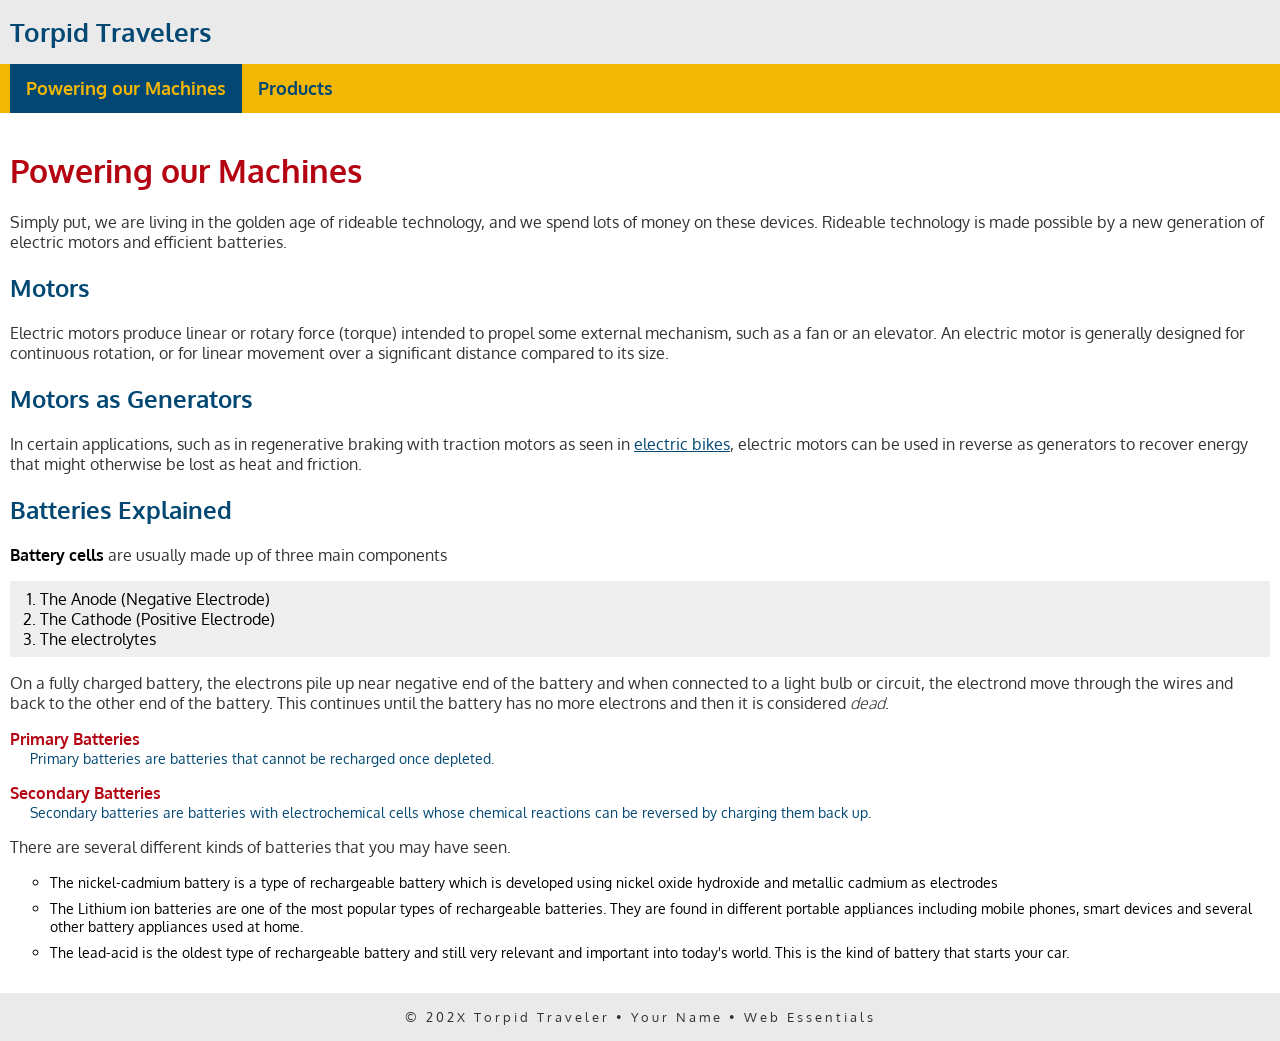
<file: index.html>
<!doctype html>
<html lang="en">

<head>
    <meta charset="UTF-8">
    <meta name="description"
        content="Torpid Travelers is dedicated to helping you get around without breaking a sweat." />
    <meta name="author" content="Paul Cheney" />
    <meta name="viewport" content="width=device-width, initial-scale=1">
    <title>Torpid Travelers: Powering our Machines</title>

    <link rel="preconnect" href="https://fonts.googleapis.com">
    <link rel="preconnect" href="https://fonts.gstatic.com" crossorigin>
    <link href="https://fonts.googleapis.com/css2?family=Oxygen:wght@300;400;700&display=swap" rel="stylesheet">

    <link rel="stylesheet" href="styles.css">
</head>

<body>
    <!-- start the page header -->
    <header>
        <span>Torpid Travelers</span>
    </header>

    <!-- start the page navigation -->
    <nav>
        <ul>
            <li class="active"><a href="index.html">Powering our Machines</a></li>
            <li><a href="products.html">Products</a></li>
        </ul>
    </nav>

    <!-- start the page main -->
    <main>
        <h1>Powering our Machines</h1>
        <p>Simply put, we are living in the golden age of rideable technology, and we spend lots of money on these
            devices. Rideable technology is made possible by a new generation of electric motors and efficient
            batteries.</p>

        <h2>Motors</h2>
        <p>Electric motors produce linear or rotary force (torque) intended to propel some external mechanism, such as a
            fan or an elevator. An electric motor is generally designed for continuous rotation, or for linear movement
            over a significant distance compared to its size.</p>

        <h2>Motors as Generators</h2>
        <p>In certain applications, such as in regenerative braking with traction motors as seen in <a
                href="https://www.bicycling.com/bikes-gear/a22132137/best-electric-bikes" target="_blank"
                rel="nofollow">electric bikes</a>, electric motors can be used in reverse as generators to recover
            energy that might otherwise be lost as heat and friction.</p>

        <h2>Batteries Explained</h2>
        <p><strong>Battery cells</strong> are usually made up of three main components</p>
        <ol>
            <li>The Anode (Negative Electrode)</li>
            <li>The Cathode (Positive Electrode)</li>
            <li>The electrolytes</li>
        </ol>
        <p>On a fully charged battery, the electrons pile up near negative end of the battery and when connected to a
            light bulb or circuit, the electrond move through the wires and back to the other end of the battery. This
            continues until the battery has no more electrons and then it is considered <em>dead</em>.</p>

        <dl>
            <dt>Primary Batteries</dt>
            <dd>Primary batteries are batteries that cannot be recharged once depleted.</dd>
            <dt>Secondary Batteries</dt>
            <dd>Secondary batteries are batteries with electrochemical cells whose chemical reactions can be reversed by
                charging them back up.</dd>
        </dl>
        <p>There are several different kinds of batteries that you may have seen.</p>
        <ul>
            <li>The nickel-cadmium battery is a type of rechargeable battery which is developed using nickel oxide
                hydroxide and metallic cadmium as electrodes</li>
            <li>The Lithium ion batteries are one of the most popular types of rechargeable batteries. They are found in
                different portable appliances including mobile phones, smart devices and several other battery
                appliances used at home. </li>
            <li>The lead-acid is the oldest type of rechargeable battery and still very relevant and important into
                today's world. This is the kind of battery that starts your car.</li>
        </ul>
    </main>

    <!-- start the page footer -->
    <footer>
        <p>&copy; 202X Torpid Traveler &bull; Your Name &bull; Web Essentials</p>
    </footer>
</body>

</html>
</file>
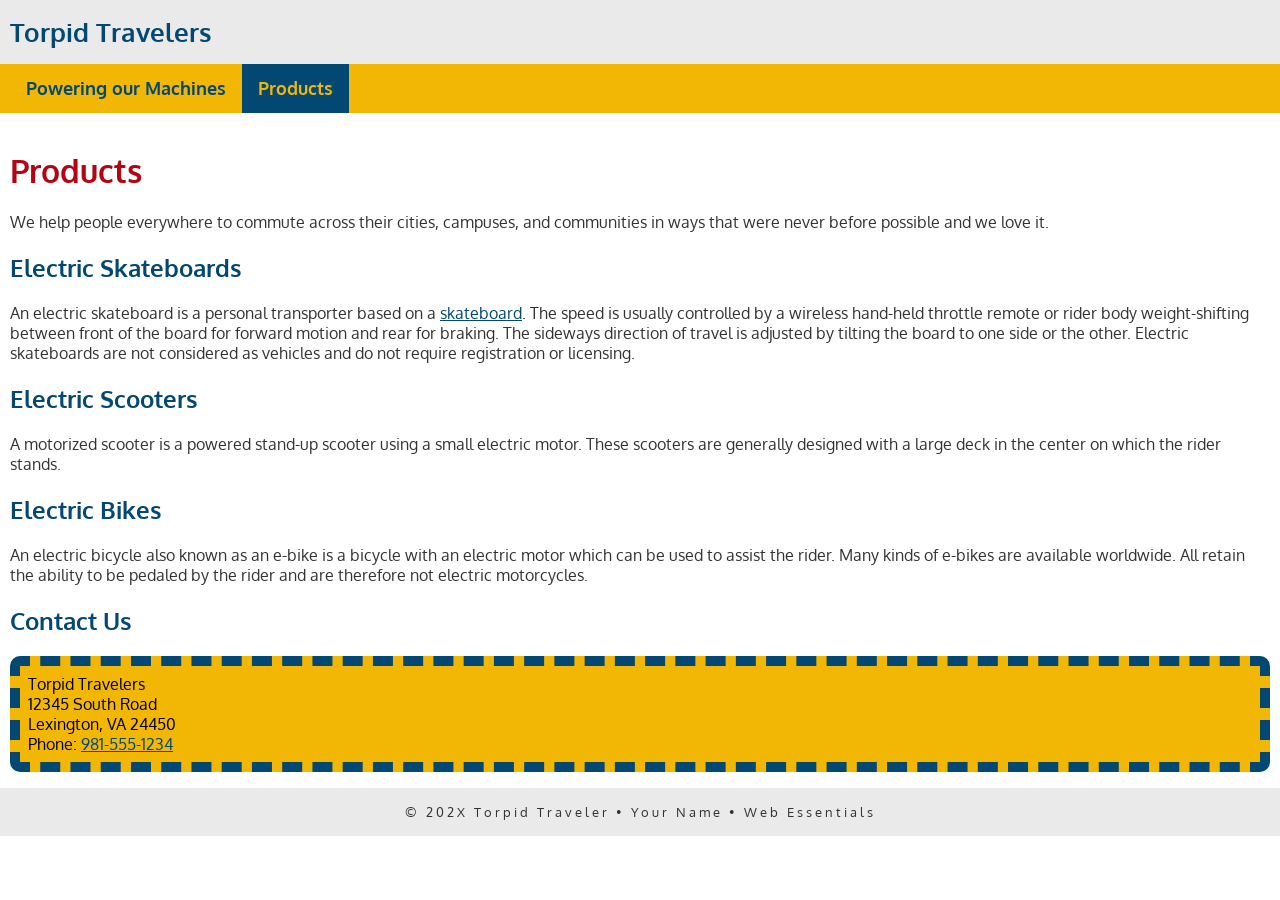
<file: products.html>
<!doctype html>
<html lang="en">

<head>
    <meta charset="UTF-8">
    <meta name="description" content="Torpid Travelers products help you get around." />
    <meta name="author" content="Paul Cheney" />
    <meta name="viewport" content="width=device-width, initial-scale=1">
    <title>Torpid Travelers: Products</title>

    <link rel="preconnect" href="https://fonts.googleapis.com">
    <link rel="preconnect" href="https://fonts.gstatic.com" crossorigin>
    <link href="https://fonts.googleapis.com/css2?family=Oxygen:wght@300;400;700&display=swap" rel="stylesheet">

    <link rel="stylesheet" href="styles.css">
</head>

<body>
    <!-- start the page header -->
    <header>
        <span>Torpid Travelers</span>
    </header>

    <!-- start the page navigation -->
    <nav>
        <ul>
            <li><a href="index.html">Powering our Machines</a></li>
            <li class="active"><a href="products.html">Products</a></li>
        </ul>
    </nav>

    <!-- start the page main -->
    <main>
        <h1>Products</h1>
        <p>We help people everywhere to commute across their cities, campuses, and communities in ways that were never
            before possible and we love it.</p>

        <h2>Electric Skateboards</h2>
        <p>An electric skateboard is a personal transporter based on a <a
                href="https://www.skatewarehouse.com/decks.html" target="_blank" rel="nofollow">skateboard</a>. The
            speed is usually controlled by a wireless hand-held throttle remote or rider body weight-shifting between
            front of the board for forward motion and rear for braking. The sideways direction of travel is adjusted by
            tilting the board to one side or the other. Electric skateboards are not considered as vehicles and do not
            require registration or licensing.</p>

        <h2>Electric Scooters</h2>
        <p>A motorized scooter is a powered stand-up scooter using a small electric motor. These scooters are generally
            designed with a large deck in the center on which the rider stands.</p>

        <h2>Electric Bikes</h2>
        <p>An electric bicycle also known as an e-bike is a bicycle with an electric motor which can be used to assist
            the rider. Many kinds of e-bikes are available worldwide. All retain the ability to be pedaled by the rider
            and are therefore not electric motorcycles.</p>


        <h2>Contact Us</h2>
        <address>
            Torpid Travelers<br>
            12345 South Road<br>
            Lexington, VA 24450<br>
            Phone: <a href="tel:9815551234">981-555-1234</a>
        </address>

    </main>

    <!-- start the page footer -->
    <footer>
        <p>&copy; 202X Torpid Traveler &bull; Your Name &bull; Web Essentials</p>
    </footer>
</body>

</html>
</file>
<file: styles.css>
body {
    font-family: "Oxygen", sans-serif;
    margin: 0;
}

header {
    background-color: #eaeaea;
    padding: 1rem 10px;
}

header span {
    color: #024873;
    font-size: 1.6rem;
    font-weight: 700;
}

nav {
    background-color: #F2B705;
}

nav ul {
    margin: 0;
    list-style-type: none;
    padding: 0 10px;

    display: flex;
}

nav a {
    padding: .83rem 1rem;
    display: block;
    text-decoration: none;
    color: #024873;
    font-size: 1.1rem;
    font-weight: 700;
}

nav li a:hover {
    color: white;
}

nav li.active a {
    background-color: #024873;
    color: #F2B705;
}

main {
    padding: 1rem 10px;
}

main h1 {
    color: #B40412;
}

main h2 {
    color: #024873;
}

main p {
    margin: 0;
    color: #333;
}

main ol {
    padding: .5rem 30px;
    background-color: #efefef;
}

main dl dt {
    color: #B40412;
    font-weight: 700;
    margin-top: 1rem;
}

main dl dd {
    color: #024873;
    font-size: .9rem;
    margin-left: 20px;
}

main ul {
    list-style-type: circle;
}

main ul li {
    line-height: 125%;
    margin-bottom: .5rem;
    font-size: .9rem;
}

main strong {
    font-weight: 700;
    color: black;
}

main em {
    font-weight: 300;
}

main address {
    font-style: normal;
    background-color: #F2B705;
    padding: .5rem;
    border-radius: 10px;
    border: 10px dashed #024873;
}

main a {
    color: #024873;
}

main a:hover {
    color: #B40412;
}

footer {
    background-color: #eaeaea;
    text-align: center;
    padding: 1rem 0;
}

footer p {
    margin: 0;
    font-size: .8rem;
    color: #333;
    letter-spacing: 3px;
}
</file>
